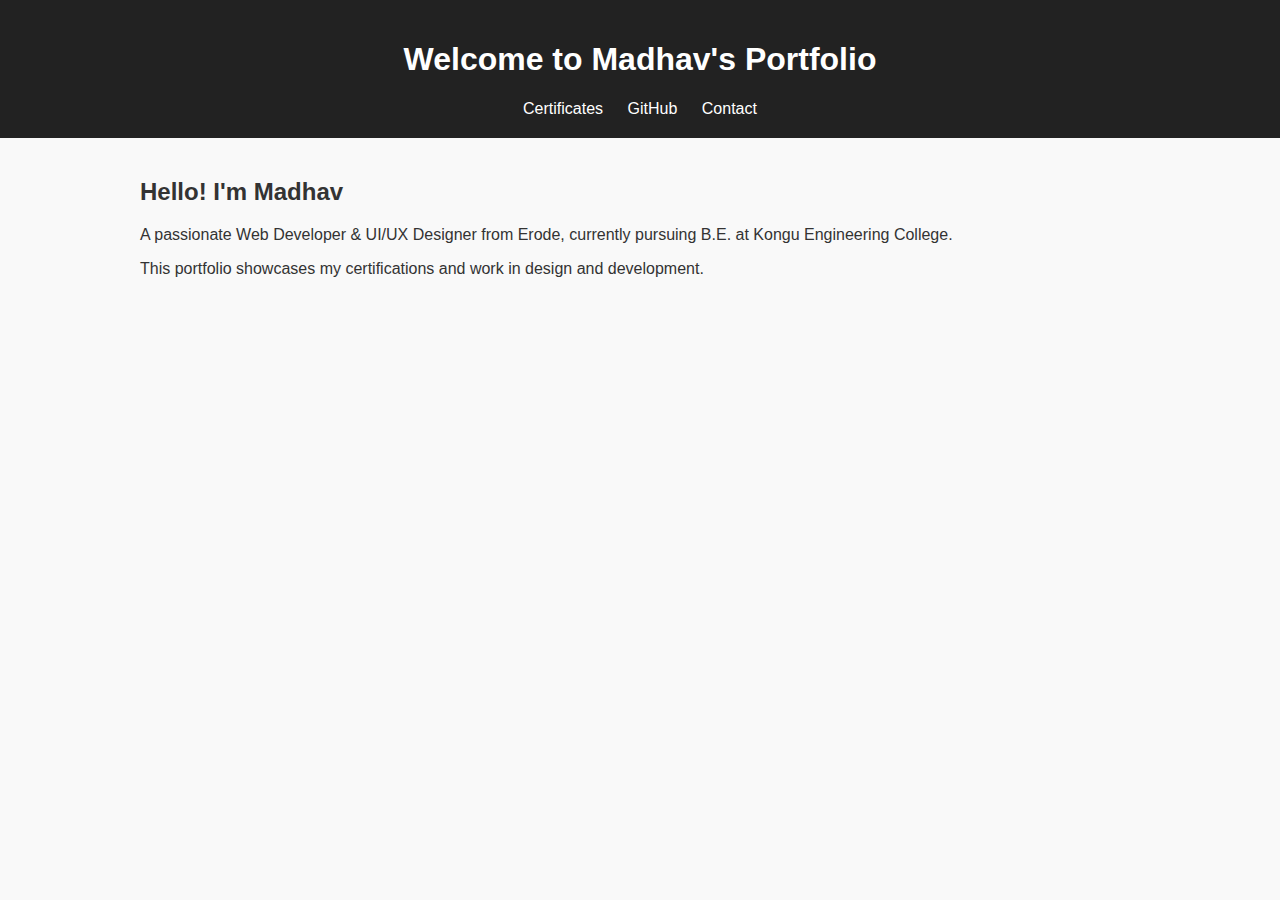
<file: index.html>
<!DOCTYPE html>
<html lang="en">
<head>
  <meta charset="UTF-8" />
  <meta name="viewport" content="width=device-width, initial-scale=1.0"/>
  <title>Madhav | Portfolio</title>
  <link rel="stylesheet" href="css/style.css" />
</head>
<body>
  <header>
    <h1>Welcome to Madhav's Portfolio</h1>
    <nav>
      <a href="certificates/index.html">Certificates</a>
      <a href="https://github.com/Madhav-2024" target="_blank">GitHub</a>
      <a href="mailto:madhavsaravanan798@gmail.com">Contact</a>
    </nav>
  </header>
  <section class="intro">
    <div class="container">
      <h2>Hello! I'm Madhav</h2>
      <p>A passionate Web Developer & UI/UX Designer from Erode, currently pursuing B.E. at Kongu Engineering College.</p>
      <p>This portfolio showcases my certifications and work in design and development.</p>
    </div>
  </section>
</body>
</html>
</file>
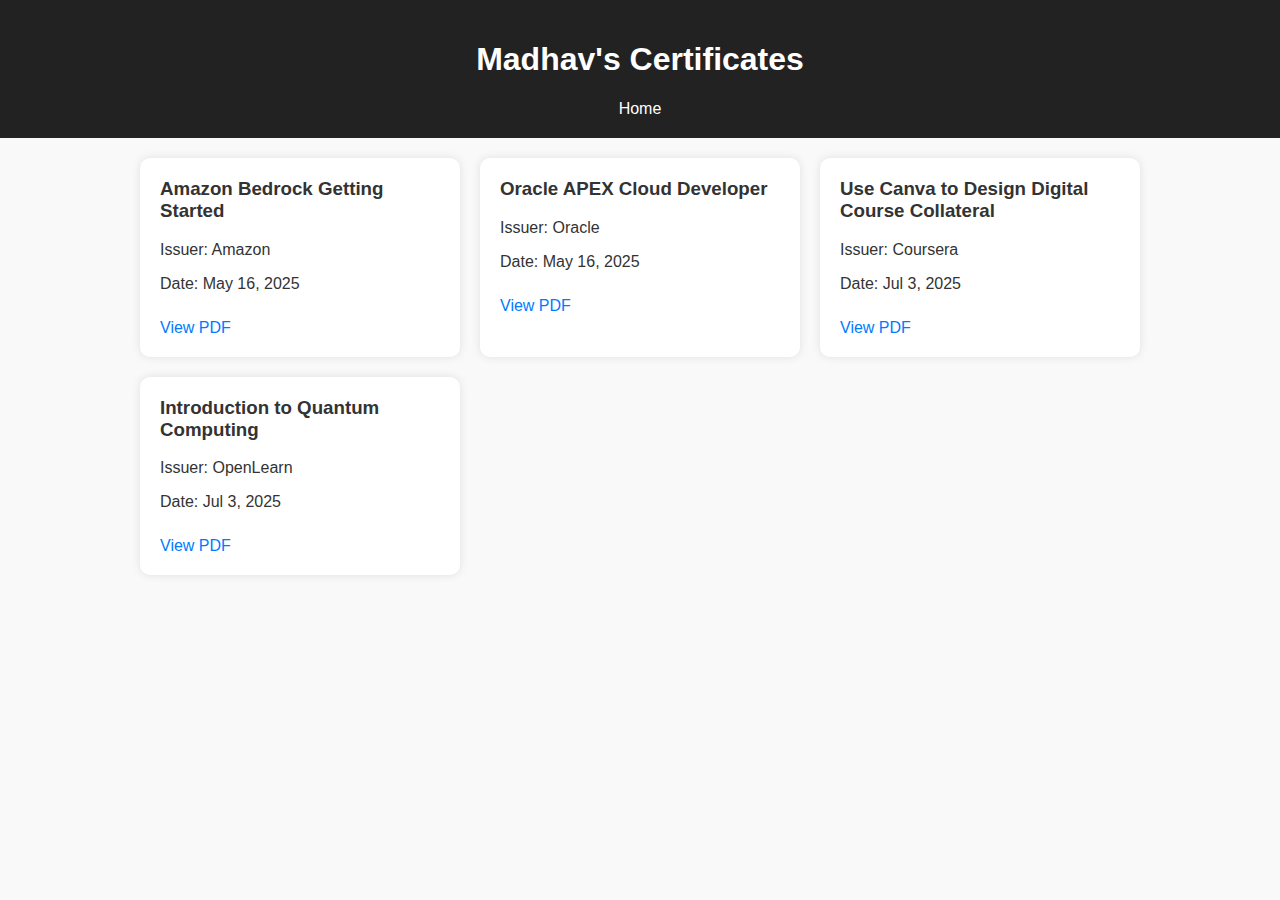
<file: certificates/index.html>
<!DOCTYPE html>
<html lang="en">
<head>
  <meta charset="UTF-8" />
  <meta name="viewport" content="width=device-width, initial-scale=1.0" />
  <title>Certificates - Madhav</title>
  <link rel="stylesheet" href="../css/style.css" />
</head>
<body>
  <header>
    <h1>Madhav's Certificates</h1>
    <nav>
      <a href="../index.html">Home</a>
    </nav>
  </header>
  <section class="certificates">
    <div class="container">
      <div class="cert-grid">
        <div class="cert-card">
          <h3>Amazon Bedrock Getting Started</h3>
          <p>Issuer: Amazon</p>
          <p>Date: May 16, 2025</p>
          <a href="pdf/b2b6d052-0aa1-4aa1-92cd-aeb3b4536fd5.pdf" target="_blank">View PDF</a>
        </div>
        <div class="cert-card">
          <h3>Oracle APEX Cloud Developer</h3>
          <p>Issuer: Oracle</p>
          <p>Date: May 16, 2025</p>
          <a href="pdf/27964d5d-e3ef-4543-a663-8b7e13ae6ae3.pdf" target="_blank">View PDF</a>
        </div>
        <div class="cert-card">
          <h3>Use Canva to Design Digital Course Collateral</h3>
          <p>Issuer: Coursera</p>
          <p>Date: Jul 3, 2025</p>
          <a href="pdf/106ab744-8f23-4a9d-abde-ceb29c7f3132.pdf" target="_blank">View PDF</a>
        </div>
        <div class="cert-card">
          <h3>Introduction to Quantum Computing</h3>
          <p>Issuer: OpenLearn</p>
          <p>Date: Jul 3, 2025</p>
          <a href="pdf/2dc05f51-e63c-4896-8ae7-9ed9e8f3e413.pdf" target="_blank">View PDF</a>
        </div>
      </div>
    </div>
  </section>
</body>
</html>
</file>
<file: css/style.css>
body {
  font-family: 'Segoe UI', sans-serif;
  background: #f9f9f9;
  margin: 0;
  padding: 0;
  color: #333;
}

header {
  background: #222;
  color: white;
  padding: 20px;
  text-align: center;
}

nav a {
  color: white;
  margin: 0 10px;
  text-decoration: none;
}

.container {
  padding: 20px;
  max-width: 1000px;
  margin: auto;
}

.cert-grid {
  display: grid;
  grid-template-columns: repeat(auto-fit, minmax(280px, 1fr));
  gap: 20px;
}

.cert-card {
  background: white;
  border-radius: 10px;
  padding: 20px;
  box-shadow: 0 0 10px rgba(0,0,0,0.1);
}

.cert-card h3 {
  margin-top: 0;
}

.cert-card a {
  display: inline-block;
  margin-top: 10px;
  color: #007bff;
  text-decoration: none;
}
</file>
